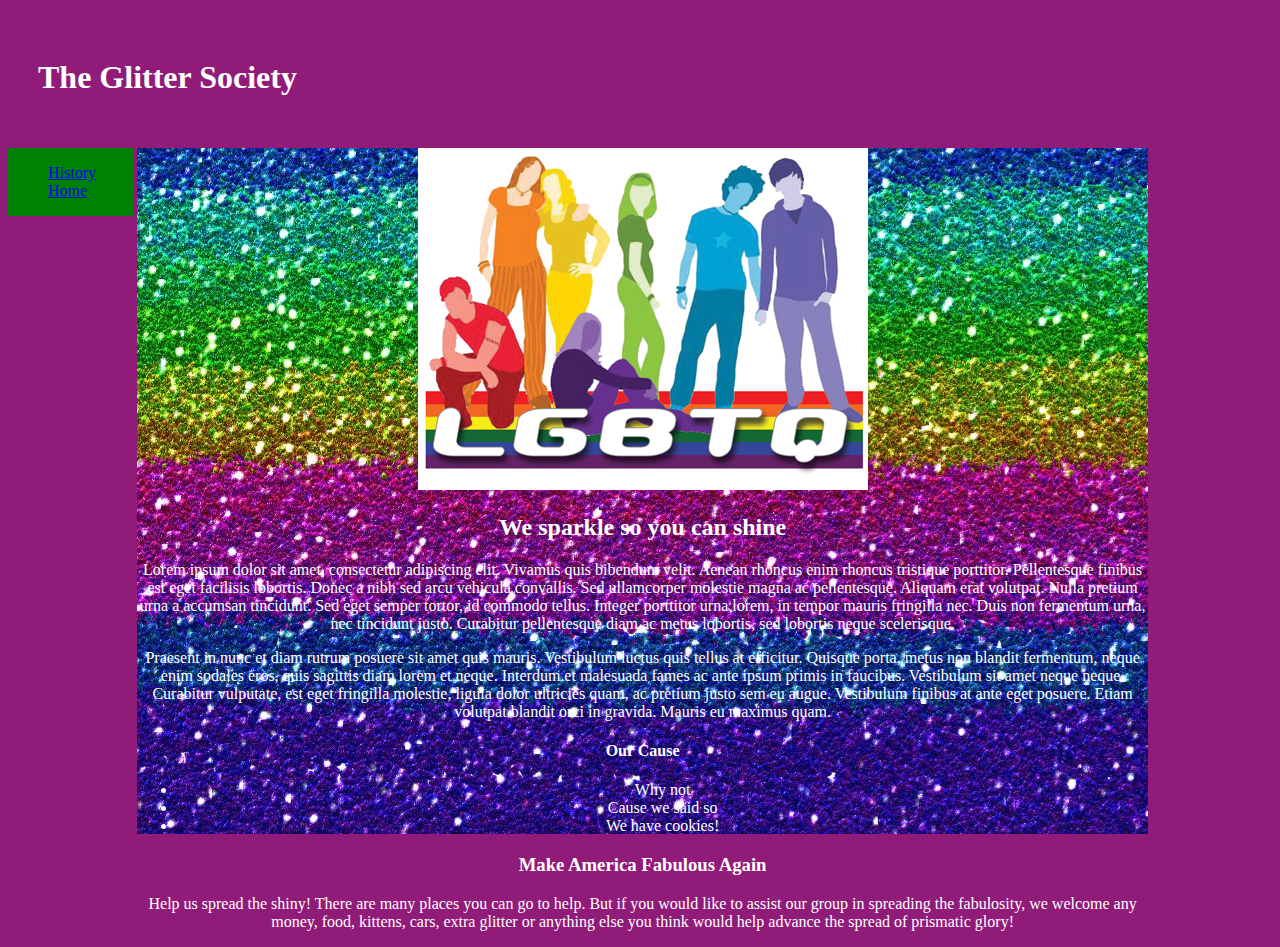
<file: index.html>
<!DOCTYPE html>
<html>
<head>
	<title>Fabulosity</title>
<link rel="stylesheet" type=text/css href="index.css">
</head>
<body>
<header>
	<H1>The Glitter Society</H1>

</header>
<nav>
    <ul>
        <li><a href="history.html">History</a></li>
        <li><a href="index.html">Home</a></li>
    </ul>
</nav>
<section>

<img src="lgbtq.jpg">
		<h2>We sparkle so you can shine</h2>

<p>
	Lorem ipsum dolor sit amet, consectetur adipiscing elit. Vivamus quis bibendum velit. Aenean rhoncus enim rhoncus tristique porttitor. Pellentesque finibus est eget facilisis lobortis. Donec a nibh sed arcu vehicula convallis. Sed ullamcorper molestie magna ac pellentesque. Aliquam erat volutpat. Nulla pretium urna a accumsan tincidunt. Sed eget semper tortor, id commodo tellus. Integer porttitor urna lorem, in tempor mauris fringilla nec. Duis non fermentum urna, nec tincidunt justo. Curabitur pellentesque diam ac metus lobortis, sed lobortis neque scelerisque.
</p>

<p>
	Praesent in nunc et diam rutrum posuere sit amet quis mauris. Vestibulum luctus quis tellus at efficitur. Quisque porta, metus non blandit fermentum, neque enim sodales eros, quis sagittis diam lorem et neque. Interdum et malesuada fames ac ante ipsum primis in faucibus. Vestibulum sit amet neque neque. Curabitur vulputate, est eget fringilla molestie, ligula dolor ultricies quam, ac pretium justo sem eu augue. Vestibulum finibus at ante eget posuere. Etiam volutpat blandit orci in gravida. Mauris eu maximus quam.
</p>

<h4>Our Cause</h4>
	<ul>
	 	<li>Why not</li>
	 	<li>Cause we said so</li>
	 	<li>We have cookies!</li>
	</ul>

	<h3>
		Make America Fabulous Again
	</h3>
<p> Help us spread the shiny! There are many places you can go to help. But if you would like to assist our group in spreading the fabulosity, we welcome any money, food, kittens, cars, extra glitter or anything else you think would help advance the spread of prismatic glory!  </p>
</section>

<!--<aside>
	<div>
	<a href="index.html">Home</a>
</div>
<div>
	<a href="history.html">More info</a>
</div>
<div>
<a href="#" class=money>Gimme Monies!</a>
</div>
<img src="images.jpg" alt="thumbs up">
</aside>-->


</body>
</html>
</file>
<file: index.css>
html {
  height: 100%;
}

body {
  background-color: rgb(145,27,121);
  color: white;
  height: 100%;
  font-size: 20;
}

header {
  padding: 30px;
  display: block;
  width: 790px;
}

nav {
  line-height:;
  background-color:green;
  width:125px;
  display: inline-block;
  vertical-align: top;
}

nav ul {
  list-style-type: none;
}

a {
    color:blue ;
}

section {
  width: 80%;
  display: inline-block;
  background: url(glitter.jpg) no-repeat center center fixed;
  text-align: center;
}

aside {
  width: 125px;
  display: inline-block;
  vertical-align: top;
  background-color:;
  font-size: 20;
}

aside ul {
  list-style-type: none;
}


 aside a {
   color: white;
 }

aside img {
  height: 40px;
  width: 40px;
}
</file>
